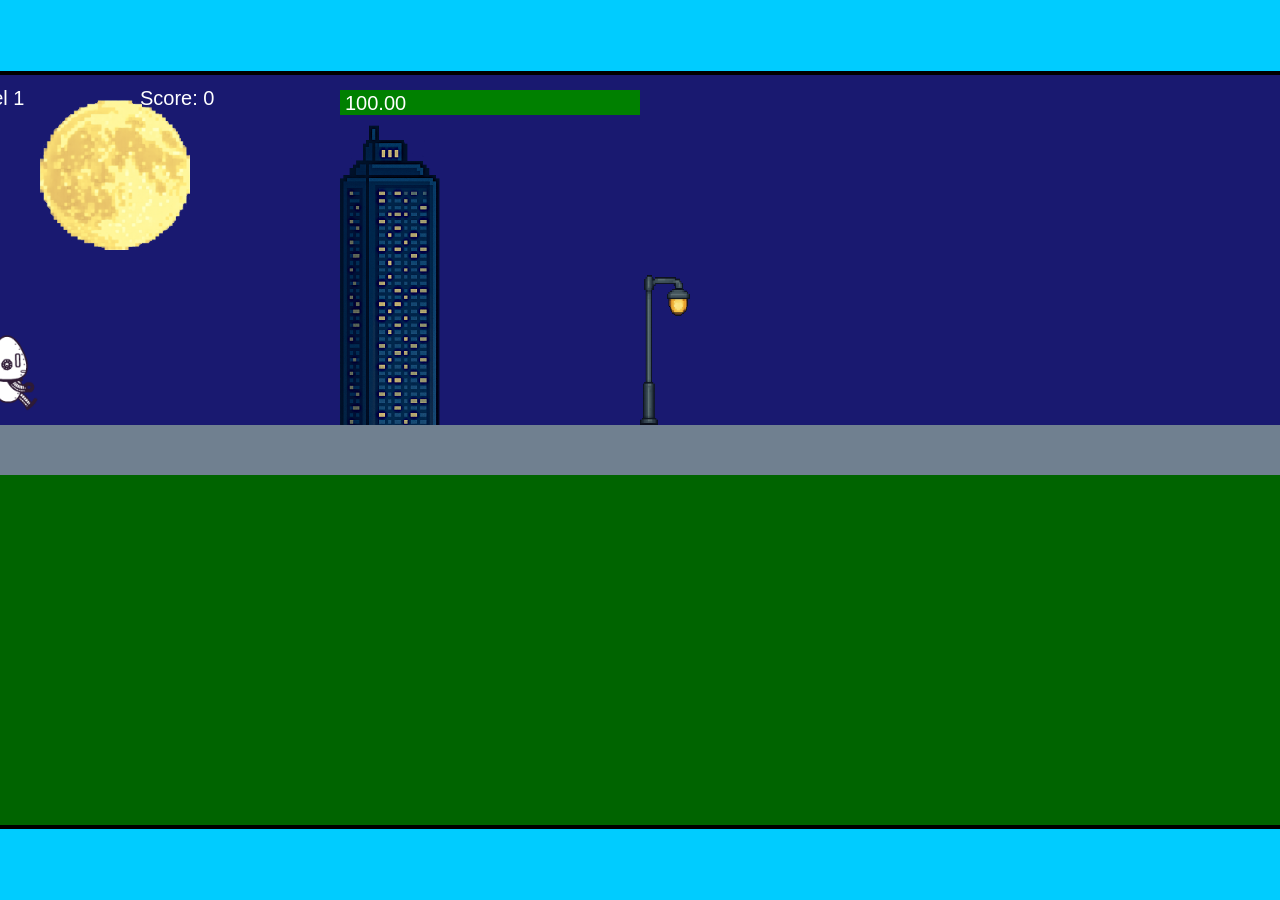
<file: fsd-projects/runtime/index.html>
<!DOCTYPE html>
<html lang="en">
  <head>
    <meta charset="UTF-8" />
    <meta name="viewport" content="width=device-width, initial-scale=1.0" />
    <title>Runtime Neo</title>
    <link rel="stylesheet" href="runtime.css" />
    <script src="https://code.jquery.com/jquery-3.1.0.js"></script>
    <script src="setup.js"></script>
    <script src="levels.js"></script>
    <script src="scenery.js"></script>
    <script src="student.js"></script>
    <script src="main.js"></script>
  </head>
  <body id="body">
    <canvas id="gameCanvas" width="1400" height="750"></canvas>
    <img id="player" src="images/halle.png" />
    <img id="projectile" src="images/projectile.png" />
    <img id="basicPlatform" src="images/interactable/basicPlatform.png" />
    <img id="spikes" src="images/interactable/spikes.png" />
    <img id="bug" src="images/interactable/bug.png" />
    <img id="healthUp" src="images/interactable/healthUp.png" />
    <img id="flag" src="images/interactable/flag.png" />
    <img id="moon" src="images/backgrounds/moon.png" />
    <img id="building" src="images/backgrounds/building.png" />
    <img id="lamp" src="images/backgrounds/lamp.png" />
  </body>
</html>
</file>
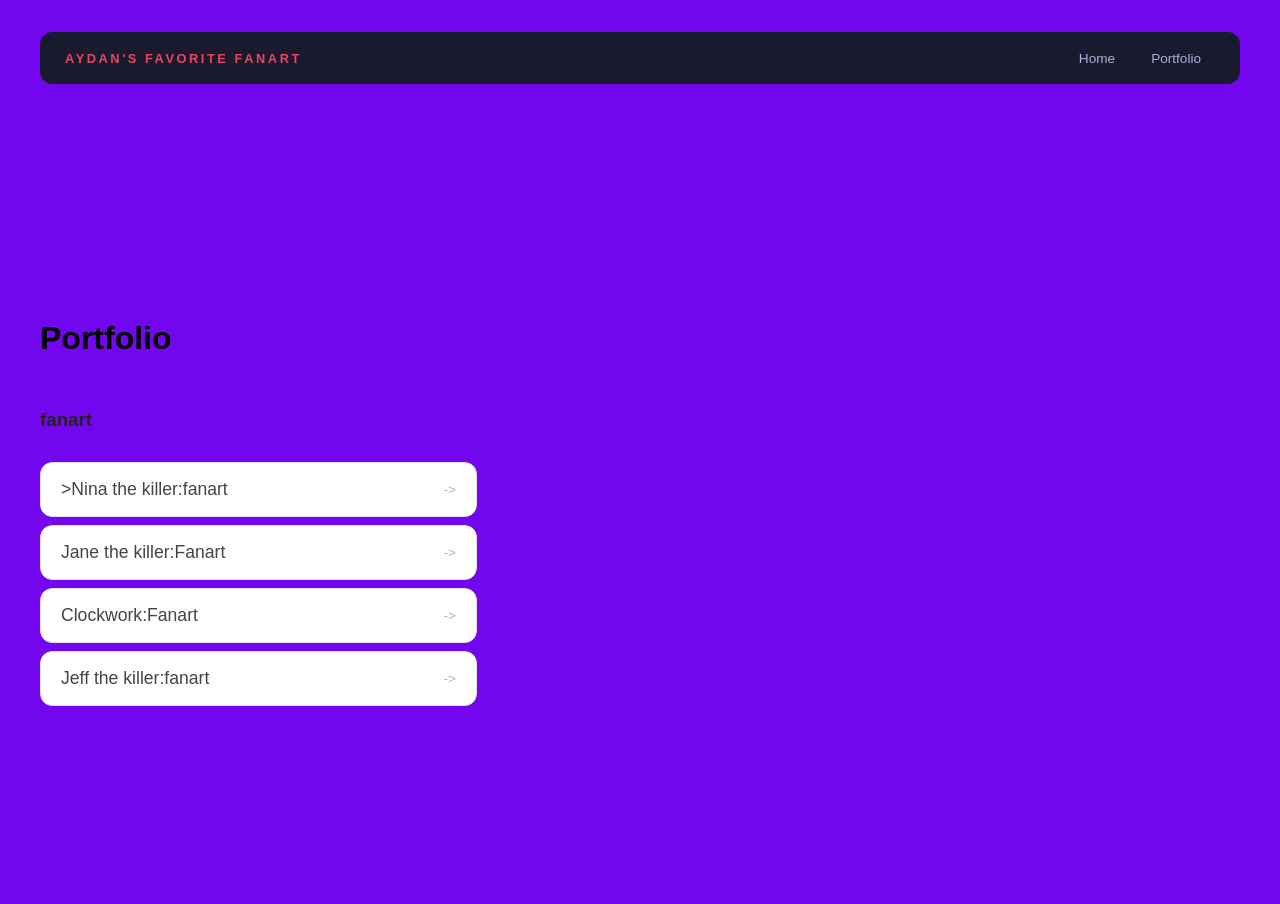
<file: portfolio.html>
<!DOCTYPE html>
<html>
  <head>
    <title>MY FAVORITE FANART      </title>
    <link rel="stylesheet" href="style.css" />
  </head>

  <body>
    <!-- All content goes here -->
    <div id="all-contents">
     <nav>
<h1>AYDAN'S FAVORITE FANART</h1>
<ul id="nav-ul">
<li class="nav-li">
  <a href="index.html">Home</a>
</li>
<li class="nav-li">
  <a href="portfolio.html">Portfolio</a>
</li>
</ul>
  </nav>

  <main>
 <div class="content">
    <h1>Portfolio</h1>
    <h3>fanart</h3>
    <ul id="portfolio">
<li>
  <a href="fsd-projects/Nina-the-killer/">>Nina the killer:fanart</a>
</li>
<li>
  <a href="fsd-projects/Jane-the-killer/">Jane the killer:Fanart</a>
</li>
<li>
  <a href="fsd-projects/bouncing-box/">Clockwork:Fanart</a>
</li>
<li>
 <a href="fsd-projects/platformer/index.html">Jeff the killer:fanart</a>
</li>
    </ul>

    <!-- ASD Projects will go here -->

  </div>
    </div>
  </body>
</html>
</file>
<file: fsd-projects/runtime/runtime.css>
/* runtime.css */
/* Styles for Runtime Neo auto-runner game */

img {
  display: none;
}

#gameCanvas {
  position: absolute;
  border: 4px solid #000;
  top: 50%;
  left: 50%;
  transform: translate(-50%, -50%);
}

body {
  margin: 0;
  background-color: #00ccff;
  font-family: Arial, sans-serif;
  text-align: center;
  overflow: hidden;
}
</file>
<file: style.css>
* {
  box-sizing: border-box;
}

body {
  margin: 0;
  background: #7206ee;
  color: #222;
  font-family: "Helvetica Neue", Arial, sans-serif;
}

#all-contents {
  max-width: 1500px;
  min-height: 100vh;
  margin: 0 auto;
  padding: 32px 40px;
}
main {
  display: grid;
  grid-template-columns: minmax(220px, 1fr) minmax(420px, 1.6fr);
  align-items: center;
  min-height: calc(100vh - 160px);
  gap: clamp(32px, 5vw, 80px);
}

.sidebar {
  width: 100%;
}

.content {
  display: flex;
  flex-direction: column;
  align-items: flex-start;
  gap: 12px;
}
h2 {
  margin: 0;
  font-size: clamp(4rem, 10vw, 7rem);
  line-height: 0.9;
  font-weight: 900;
  letter-spacing: -0.04em;
  text-transform: uppercase;
  color: #000;
}

.content > p {
  margin: 0;
  color: #999;
  font-size: 0.9rem;
  text-transform: uppercase;
  letter-spacing: 0.15em;
  line-height: 1.4;
}
h2 {
  color: #e94560; /* bright accent */
}

.content p {
  color: #a8b2d8;
}
#interests {
  margin-top: 32px;
  width: 100%;
}

#interests h3 {
  margin: 0 0 12px;
  font-size: 0.75rem;
  font-weight: 700;
  text-transform: uppercase;
  letter-spacing: 0.2em;
  color: #aaa;
}

#interests ul {
  list-style: none;
  margin: 0;
  padding: 0;
  display: flex;
  flex-wrap: wrap;
  gap: 8px;
}

#interests li {
  color: #555;
  font-size: 1rem;
  font-weight: 600;
  padding: 10px 20px;
  background: #fff;
  border: 1px solid #ddd;
  border-radius: 100px;
  transition:
    background 0.25s ease,
    color 0.25s ease,
    transform 0.25s ease;
  cursor: default;
}

#interests li:hover {
  background: #7b1191;
  color: #fff;
  border-color: #1c0036;
  transform: translateY(-2px);
}
#interests h3 {
  color: #e94560;
}

#interests li {
  background: #ffe8ec;
  border-color: #e94560;
  color: #e94560;
}

#interests li:hover {
  background: #7804d6;
  color: #fff;
}
.sidebar-img {
  width: 100%;
  max-width: 760px;
  aspect-ratio: 3 / 4;
  object-fit: cover;
  display: block;
  border-radius: 16px;
  filter: grayscale(100%);
  box-shadow: 0 8px 30px rgba(0, 0, 0, 0.12);
  transition:
    filter 0.4s ease,
    transform 0.4s ease,
    box-shadow 0.4s ease;
}

.sidebar-img:hover {
  filter: grayscale(0%);
  transform: translateY(-4px);
  box-shadow: 0 16px 40px rgba(150, 31, 31, 0.18);
}
.sidebar-img {
  width: 100%;
  max-width: 760px;
  aspect-ratio: 3 / 4;
  object-fit: cover;
  display: block;
  border-radius: 24px;
  box-shadow: 0 8px 30px rgba(0, 0, 0, 0.12);
}
nav {
  display: flex;
  justify-content: space-between;
  align-items: center;
  margin-bottom: 48px;
  padding: 16px 24px;
  background: #fff;
  border: 1px solid #e0e0e0;
  border-radius: 12px;
}

nav h1 {
  margin: 0;
  font-size: 0.8rem;
  font-weight: 700;
  text-transform: uppercase;
  letter-spacing: 0.2em;
  color: #000;
}

#nav-ul {
  list-style: none;
  display: flex;
  gap: 8px;
  margin: 0;
  padding: 0;
}

.nav-li a {
  color: #666;
  text-decoration: none;
  font-size: 0.85rem;
  font-weight: 500;
  padding: 6px 14px;
  border-radius: 8px;
  transition:
    background 0.25s ease,
    color 0.25s ease;
}

.nav-li a:hover {
  background: #000;
  color: #fff;
}

nav {
  background: #1a1a2e;
  border-color: #1a1a2e;
}

nav h1 {
  color: #e94560;
}

.nav-li a {
  color: #a8b2d8;
}

.nav-li a:hover {
  background: #e94560;
  color: #fff;
}
/* Portfolio styles */
.content h1 {
  color: black;
}

#portfolio {
  list-style: none;
  margin: 0;
  padding: 0;
  width: 100%;
  display: flex;
  flex-direction: column;
  gap: 8px;
}

#portfolio li {
  border-radius: 12px;
  overflow: hidden;
}

#portfolio a {
  display: flex;
  justify-content: space-between;
  align-items: center;
  text-decoration: none;
  color: #444;
  padding: 16px 20px;
  font-size: 1.1rem;
  font-weight: 500;
  background: #fff;
  border: 1px solid #e0e0e0;
  border-radius: 12px;
  transition: background 0.25s ease, color 0.25s ease, transform 0.25s ease;
}

#portfolio a:hover {
  background: #000;
  color: #fff;
  transform: translateX(4px);
}

#portfolio a::after {
  content: "->";
  font-size: 0.85rem;
  opacity: 0.4;
  transition: opacity 0.25s ease;
  white-space: nowrap;
}

#portfolio a:hover::after {
  opacity: 1;
}
</file>
